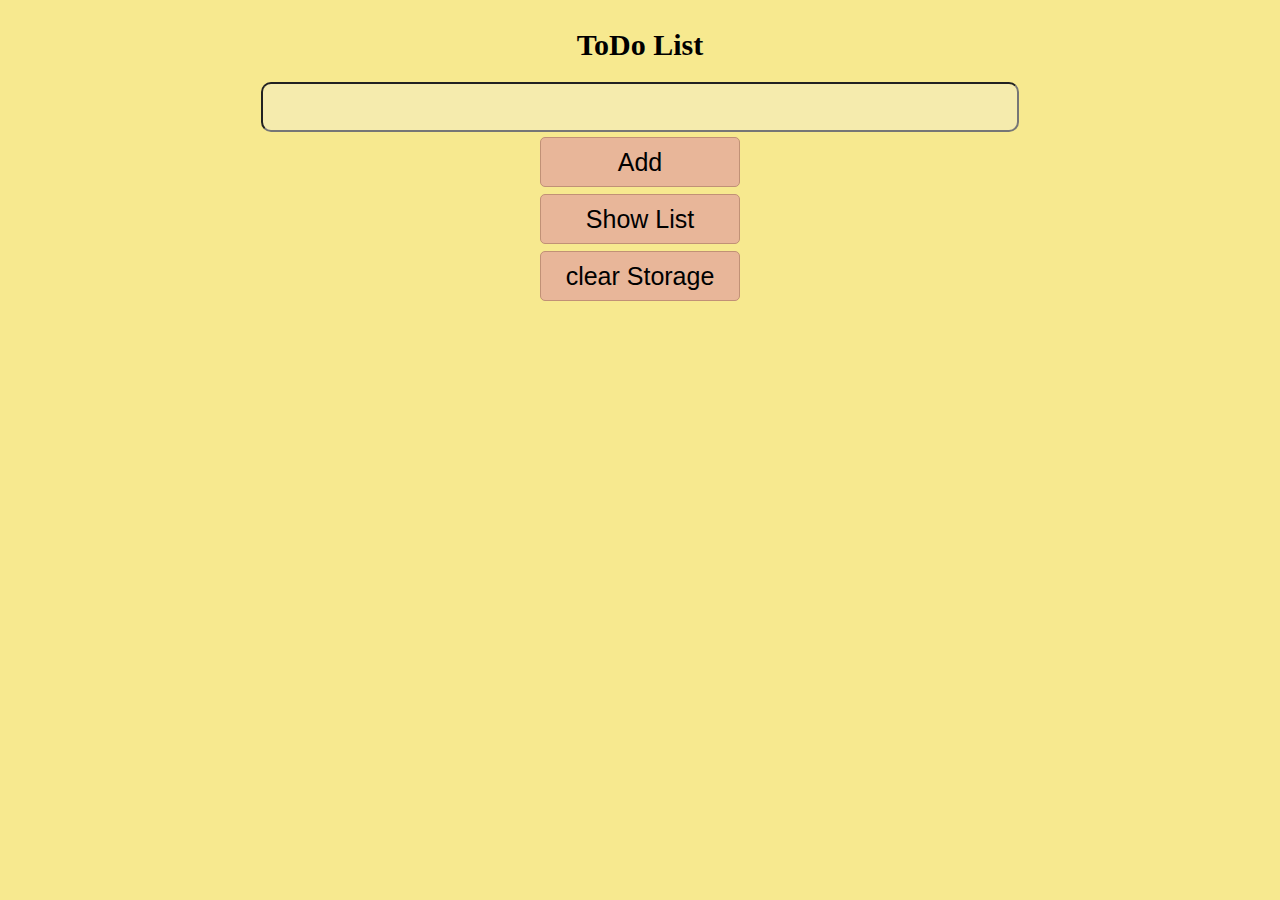
<file: MyProject/index.html>
<!DOCTYPE html>
<html lang="en">
<head>
  <title>ToDo List</title>
  <meta charset="utf-8">
  <meta name="viewport" content="width=device-width, initial-scale=1.0, user-scalable=yes">
  <link rel="stylesheet" href="styles/style.css">
</head>
<body>
	<div class="container">
		<h1>ToDo List</h1>

		
		<input id="task">
		<button id="add">Add</button>
		<button id="show-list">Show List</button>
		<button id="clr-storage">clear Storage</button>
		<ul id="todos">
		</ul>
		<script src="scripts/items.js"></script>
	</div>
</body>
</html>
</file>
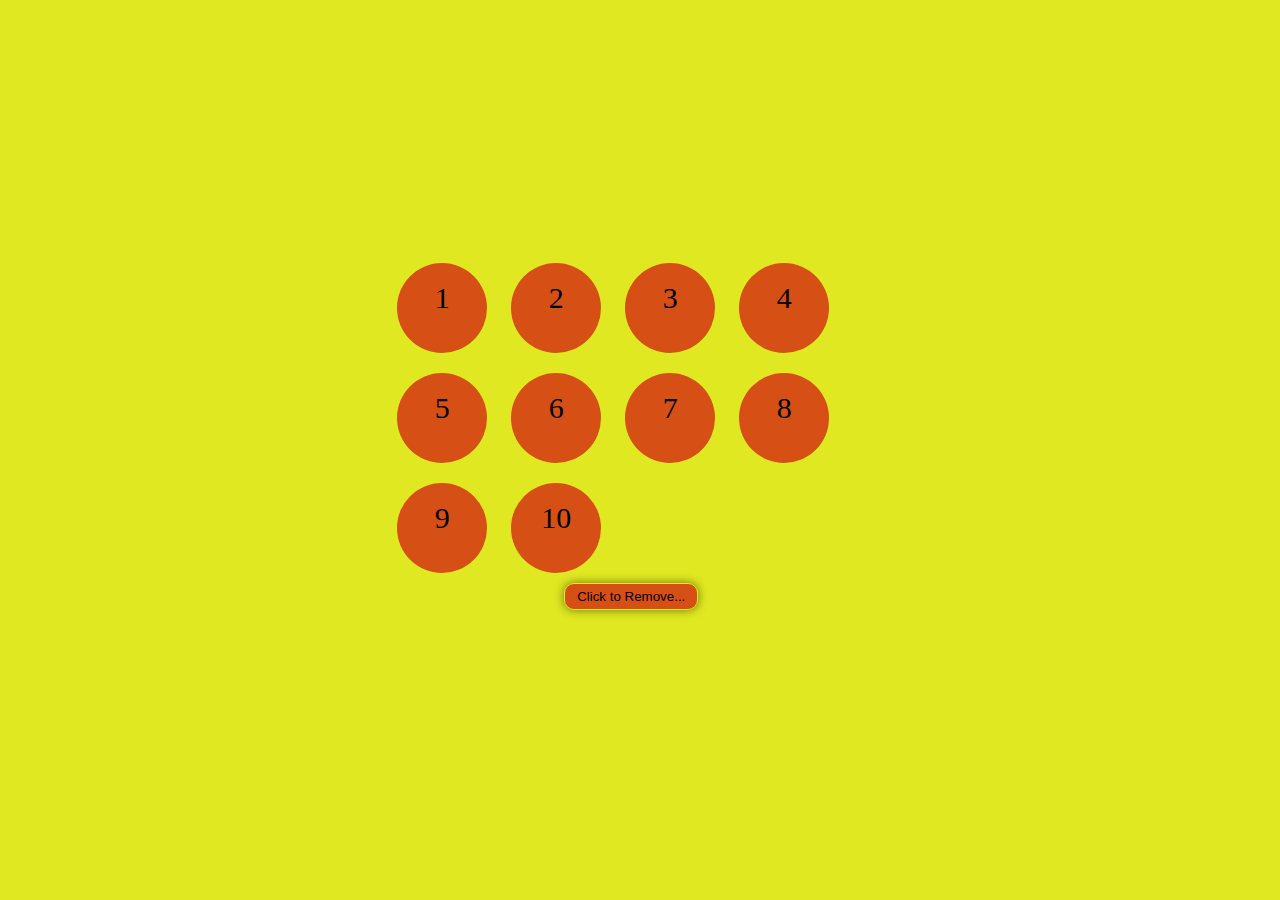
<file: Task1/index.html>
<!DOCTYPE html>
<html lang="en">
<head>
	<meta charset="UTF-8">
	<title>Pavlo Zaiats</title>
	<link rel="stylesheet" href="index.css">
</head>
<body>
	<div class="container">
		<div class="circle" onclick="showN(this.id)" id="1" >1</div>
		<div class="circle" onclick="showN(this.id)" id="2">2</div>
		<div class="circle" onclick="showN(this.id)" id="3">3</div>
		<div class="circle" onclick="showN(this.id)" id="4">4</div>
		<div class="circle" onclick="showN(this.id)" id="5">5</div>
		<div class="circle" onclick="showN(this.id)" id="6">6</div>
		<div class="circle" onclick="showN(this.id)" id="7">7</div>
		<div class="circle" onclick="showN(this.id)" id="8">8</div>
		<div class="circle" onclick="showN(this.id)" id="9">9</div>
		<div class="circle" onclick="showN(this.id)" id="10">10</div>
		<button onclick="this.style.display='none'">
    		Click to Remove...
		</button>
	</div>
	
	<script type="text/javascript" src="index.js"></script>
</body>
</html>
</file>
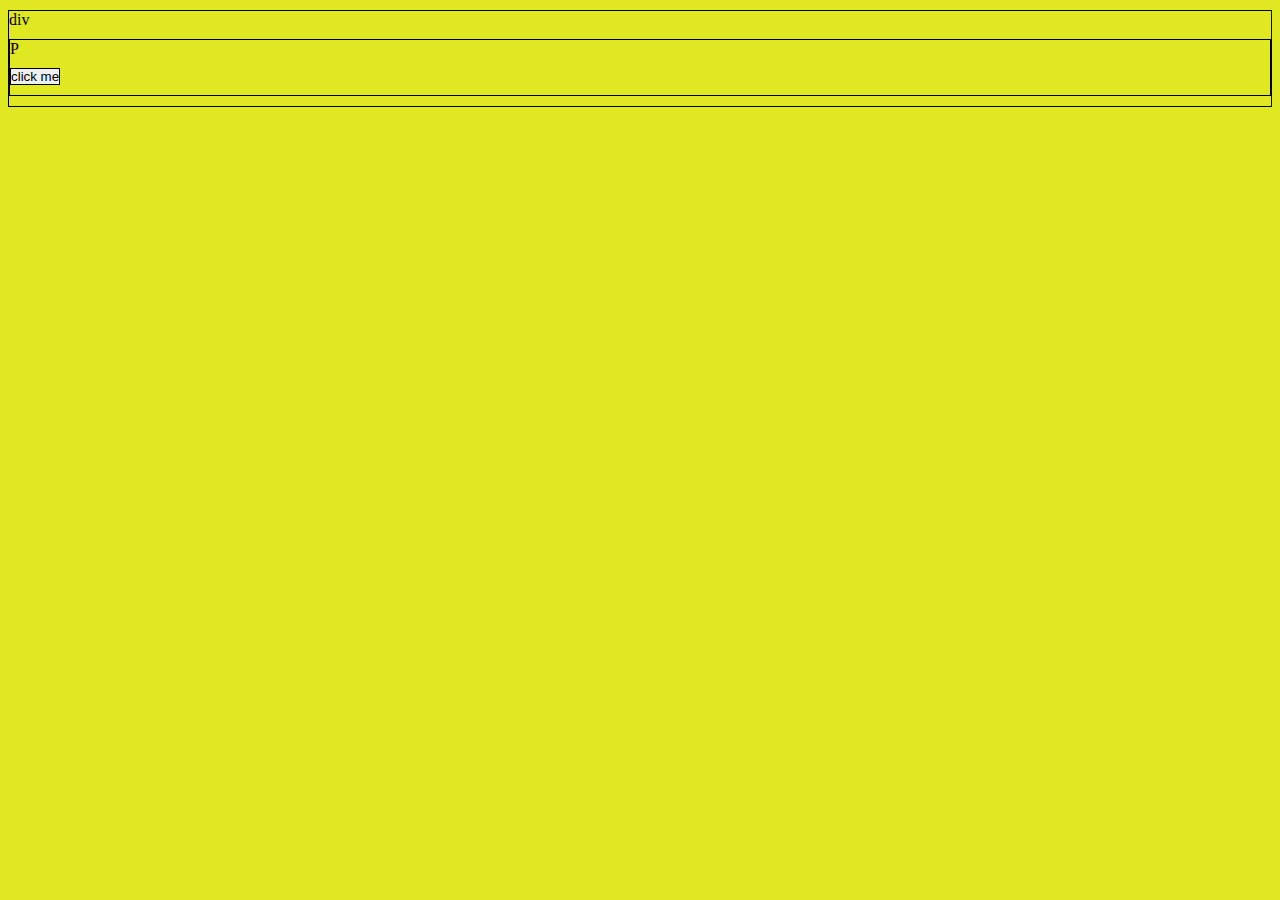
<file: Task2/index.html>
<!DOCTYPE html>
<html lang="en">
<head>
	<meta charset="UTF-8">
	<title>Pavlo Zaiats</title>
	<link rel="stylesheet" href="index.css">
</head>
<body>
	<div>
		div
		<p>
			P
			<button>click me</button>
		</p>
	</div>
	<script type="text/javascript" src="index.js"></script>
</body>
</html>
</file>
<file: MyProject/styles/style.css>
*{
	margin: 100;
	font-size: 30px;
}

body{
	background: #f7e98f;
}

.container{
	display: flex;
	flex-direction: column;
	align-items: center;
	justify-content: center;
}

li{
	list-style: none;
}

input{
	border-radius: 5px;
	height: 50px;
	font-size: 40px;
	box-sizing: border-box;
	width: 60%;
	border-radius: 10px;
	background: #F5EBAD; 	
}

button{
	height: 50px;
	margin: 2px;
	cursor: pointer;
	font-size: 25px;

	margin-top: 5px;

	box-sizing: border-box;
	width: 200px;
	
	background: #e8b699;
	border: 1px solid #c19176; 

	border-radius: 5px;
}

.remove{
	width: 30px;
}

.isDone{
	width: 70px;
}
</file>
<file: Task1/index.css>
body{
	background: #DFE820;
}
.container{
	margin: 20% 30%; 
}

.circle{
	display: inline-block;
	
	width: 50px;
	height: 50px;
	border-radius: 50%;
	
	margin: 10px;
	padding: 20px ;

	font-size: 30px;
	line-height: 30px;

	background: #D64F15;
	text-align: center;

	cursor:pointer;
}

button{
	margin-left: 35%;

	border: 1px solid #DFE820;
	border-radius: 10px;
	background: #D64F15;
	box-shadow: 0 0 10px rgba(0,0,0,0.5);

	padding: 5px 12px;
	cursor: pointer;
}

button:hover{
	box-shadow: 0 0 0;
}
</file>
<file: Task2/index.css>
body{
	background: #DFE820;
}

div, p, button{
	
	display: block;
	margin: 10px 0;
	padding: 0;
	border: 1px solid black;
}
</file>
